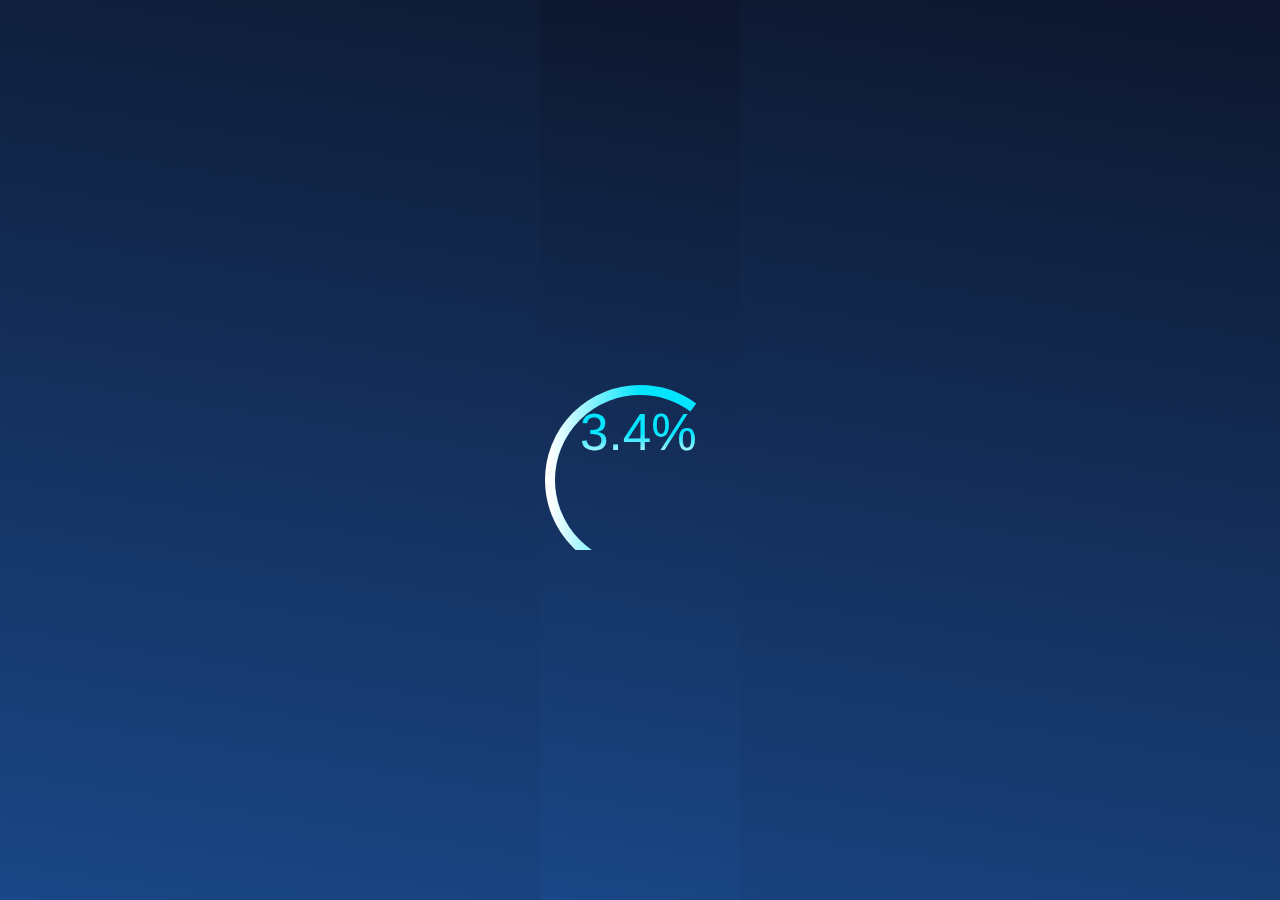
<file: svg-circle/circle.html>
<!DOCTYPE html>
<html>
<head>
    <meta charset="utf-8" />
    <meta http-equiv="X-UA-Compatible" content="IE=edge">
    <title>Page Title</title>
    <meta name="viewport" content="width=device-width, initial-scale=1">
    <script src="https://code.jquery.com/jquery-3.3.1.min.js" integrity="sha256-FgpCb/KJQlLNfOu91ta32o/NMZxltwRo8QtmkMRdAu8=" crossorigin="anonymous"></script>
    <style>
        
            html, body {
background-image: linear-gradient(9deg, #1a4787, #0d162c);
  display: flex;
  align-items: center;
  justify-content: center;
  height: 100%;
  position: relative;
}

.box{
    width: 200px;
    height: 200px;
}
/* 
.progress-ring{
    width: 200px;
    height: 200px;
} */


.progress-circle__mortage {
    transition: stroke-dashoffset 1s;
}

.percentage{
    font-family: 'Raleway', sans-serif;
    font-size: 4vw;
}

        </style>
</head>
<body>

    <div class="box">

            <svg 
            xmlns="http://www.w3.org/2000/svg"
            xmlns:xlink="http://www.w3.org/1999/xlink"
            viewBox="0 0 200 200"
            class="progress-ring" 
            preserveAspectRatio="xMidYMid meet">
                <defs>
                    <linearGradient id="grad1" x1="0%" y1="100%" x2="0%" y2="50%">
                        <stop offset="0%" style="stop-color:#fff;stop-opacity:1" />
                        <stop offset="100%" style="stop-color:#03e4ff;stop-opacity:1" />
                    </linearGradient>
                </defs>
                <circle
                    class="progress-circle__mortage"
                    stroke="url(#grad1)"
                    stroke-width="10"
                    fill="transparent"
                    r="90"
                    cx="130"
                    cy="100"
                    stroke-dasharray="565.48 565.48"
                    stroke-dashoffset="565.48"
                    transform="rotate(90 100 100)"
                    />
                    <text fill="url(#grad1)" class="percentage"  x="40" y="100">3.4%</text>
                </svg>
    </div>
<script>
    $(document).ready(function(){  
    // const circle1 = document.querySelector('.progress-circle__investment');
    // const radius1 = circle1.r.baseVal.value;
    // const circumference1 = radius1 * 2 * Math.PI;

    const circle2 = document.querySelector('.progress-circle__mortage');
    const radius2 = circle2.r.baseVal.value;
    const circumference2 = radius2 * 2 * Math.PI;

    //the percent of the circle that wants to be shown should be 
    function setProgress(percent, circumference, circle) {
        const offset = circumference - percent / 100 * circumference;
        circle.style.strokeDashoffset = offset;
    }

    // setProgress(60, circumference1, circle1)
    setProgress(60, circumference2, circle2)
})    

</script>
</body>
</html>
</file>
